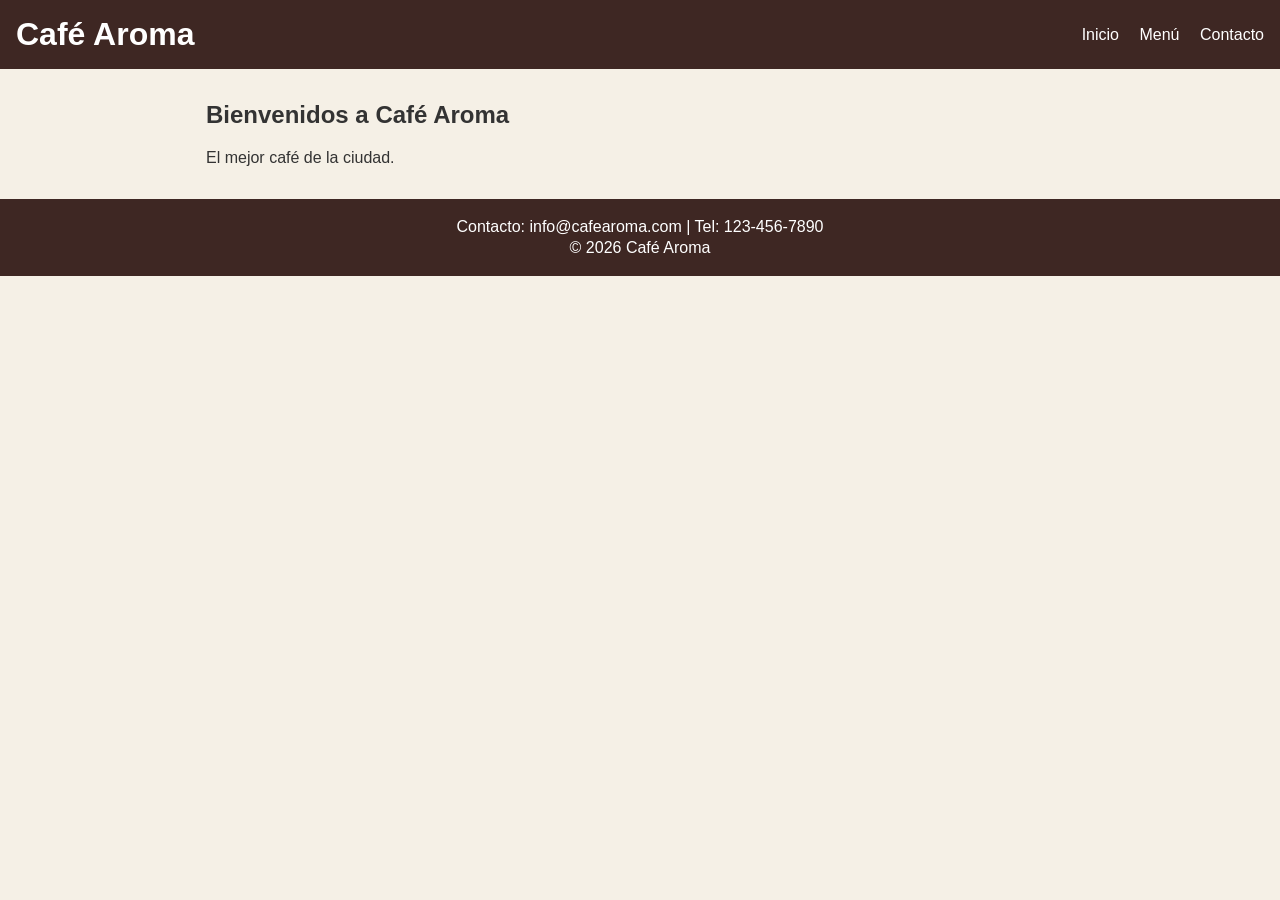
<file: index.html>
<!DOCTYPE html>
<html lang="es">
<head>
    <meta charset="UTF-8">
    <meta name="viewport" content="width=device-width, initial-scale=1.0">
    <title>Cafe Aroma - Inicio</title>
    <link rel="stylesheet" href="css/styles.css">
</head>
<body>
    <header>
        <h1>Café Aroma</h1>
        <nav>
            <a href="index.html">Inicio</a>
            <a href="menu.html">Menú</a>
            <a href="contacto.html">Contacto</a>
        </nav>
    </header>

    <main>
        <section>
            <h2>Bienvenidos a Café Aroma</h2>
            <p>El mejor café de la ciudad.</p>
        </section>
    </main>

    <footer>
        <p>Contacto: info@cafearoma.com | Tel: 123-456-7890</p>
        <p>&copy; 2026 Café Aroma</p>
    </footer>
</body>
</html>
</file>
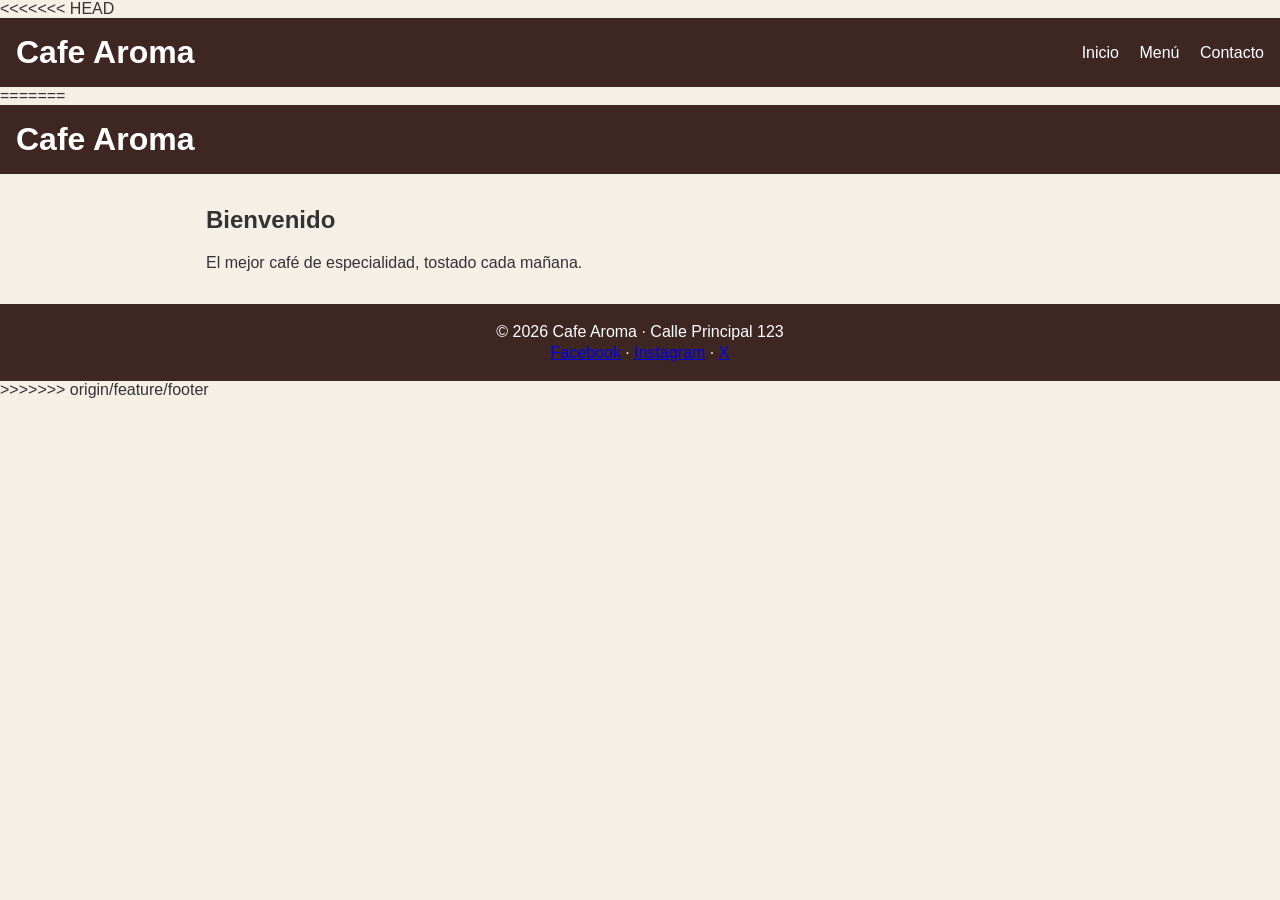
<file: contacto.html>
<<<<<<< HEAD
 <header>
    <h1 class="logo">Cafe Aroma</h1>
    <nav>
      <a href="index.html">Inicio</a>
      <a href="menu.html">Menú</a>
      <a href="contacto.html">Contacto</a>
    </nav>
  </header>
=======
<!DOCTYPE html>
<html lang="es">
<head>
  <meta charset="UTF-8">
  <meta name="viewport" content="width=device-width, initial-scale=1.0">
  <title>Cafe Aroma - Inicio</title>
  <link rel="stylesheet" href="css/styles.css">
</head>
<body>
  <header>
    <h1>Cafe Aroma</h1>
  </header>

  <main>
    <h2>Bienvenido</h2>
    <p>El mejor café de especialidad, tostado cada mañana.</p>
  </main>

  <footer>
    <p>&copy; <span id="anio"></span> Cafe Aroma · Calle Principal 123</p>
    <p>
      <a href="https://facebook.com">Facebook</a> ·
      <a href="https://instagram.com">Instagram</a> ·
      <a href="https://x.com">X</a>
    </p>
  </footer>
  <script src="js/main.js"></script>
</body>
</html>
>>>>>>> origin/feature/footer
</file>
<file: css/styles.css>
/* ===== BASE ===== */
* { box-sizing: border-box; }
body { font-family: Arial, sans-serif; margin: 0; background: #f5f0e6; color: #333; }
main { max-width: 900px; margin: 2rem auto; padding: 0 1rem; }

/* ===== CABECERA ===== */
header {
    background: #3e2723;
    color: #ffffff;
    padding: 1rem;
    display: flex;
    justify-content: space-between;
    align-items: center;
}
header h1 { margin: 0; }
header nav a { color: #fff; margin-left: 1rem; text-decoration: none; }

/* ===== MENU ===== */
.menu-lista { list-style: none; padding: 0; }
.menu-lista li { padding: 0.5rem 0; border-bottom: 1px solid #ddd; }

/* ===== CONTACTO ===== */
.form-contacto { display: flex; flex-direction: column; gap: 0.8rem; max-width: 400px; }
.form-contacto input, .form-contacto textarea { padding: 0.5rem; border: 1px solid #ccc; }
.form-contacto button { background: #3e2723; color: #fff; padding: 0.6rem; border: none; cursor: pointer; }

/* ===== FOOTER ===== */
footer { background: #3e2723; color: #fff; text-align: center; padding: 1rem; margin-top: 2rem; }
footer p { margin: 0.2rem 0; }
</file>
